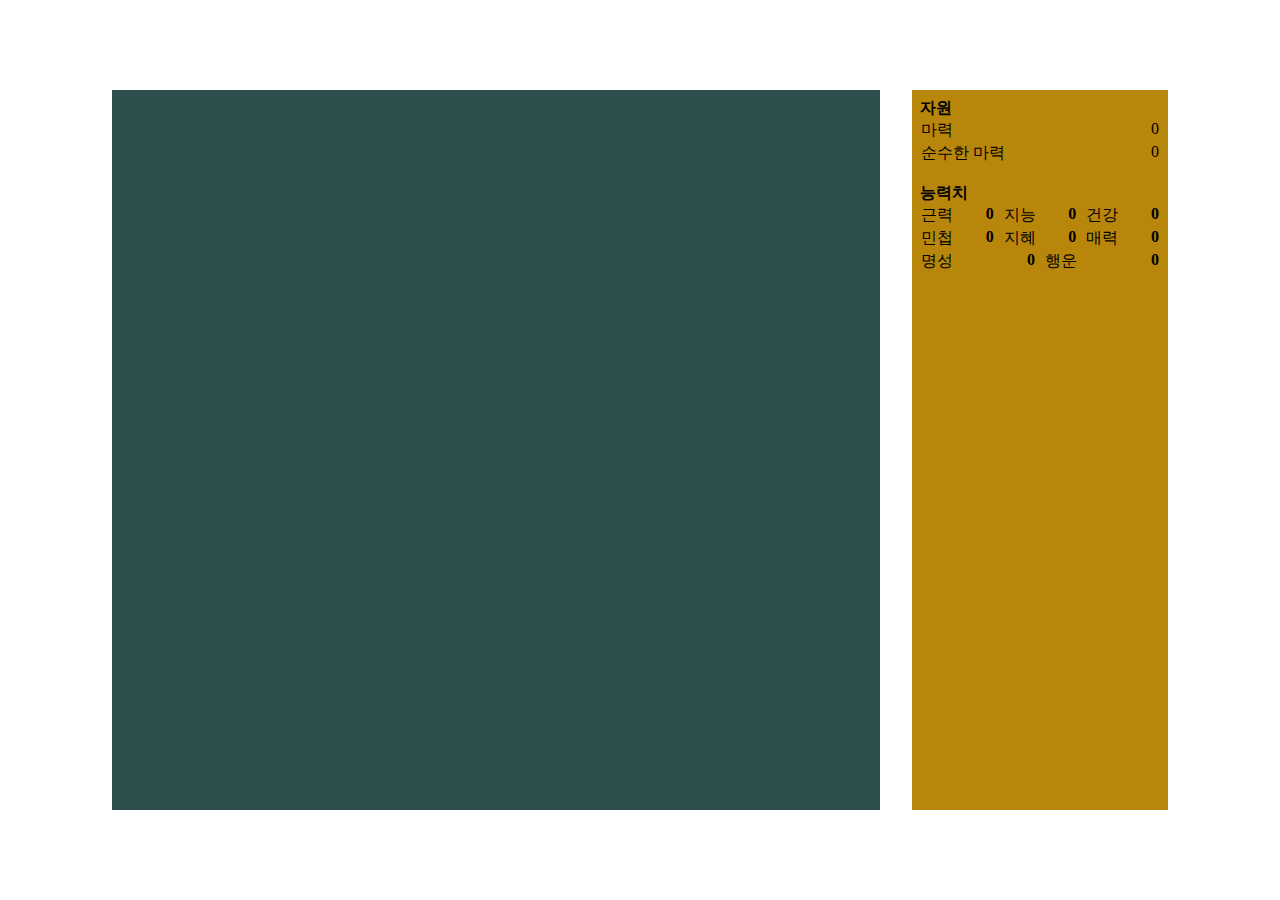
<file: index.html>
<!DOCTYPE html>
<html lang="ko">

<head>
    <meta charset="UTF-8">
    <meta name="viewport" content="width=device-width, initial-scale=1.0">
    <!-- <meta name="Description" content="신세계 CYOA"> -->
    <title>신세계</title>
    <link rel="stylesheet" href="./styles/default.css">
</head>

<body>
    <!-- 자바스크립트가 실행되지 않았을 시 -->
    <noscript>
        <div class="no-title">
            <span>입</span>
            <span>장</span>
            <span>불</span>
            <span>허</span>
        </div>
        <div class="no-subtitle">본 웹사이트는 javascript를 기반으로 한 <a href="https://arca.live/b/cyoa/118181336">CYOA</a> 게임 구동을 위해 구축되었으며<br>이에 따라 javascript를 사용할 수 없는 환경에서는 입장하실 수 없습니다.</div>
        <div class="no-subtitle" style="font-size: smaller;">라고 존나 간지나는 오류 페이지를 만들고 싶었는데 요즘 시대에는 이거 보일 일이 없을 거 같네요. 시간만 낭비했습니다.</div>
    </noscript>

    <!-- main -->
    <div id="cyoa">
        <div id="cyoa-layout">
            <div id="cyoa-layout-background"></div>
            <div id="cyoa-layout-profile"></div>
            <div id="cyoa-layout-itemview"></div>
            <div id="cyoa-layout-dialogue"></div>
        </div>
        <!-- panel에서 자원(마력, 순수한 마력, 관리자 권한), 스탯(근력, 민첩, 지능, 지혜, 건강, 매력, 행운 등), 아이템, 외형 확인 가능 -->
        <div id="cyoa-panel">
            <!-- cyoa-panel-slidable은 모바일 환경에서 슬라이드를 인식하는 기능 -->
            <div id="cyoa-panel-slidable">
                <!-- 자원 칸 -->
                <div id="cyoa-panel-resources">
                    <b class="cyoa-panel-label">자원</b>
                    <table class="cyoa-panel-table">
                        <tbody>
                            <tr>
                                <td>
                                    <div>마력</div>
                                    <digit>0</digit>
                                </td>
                            </tr>
                            <tr>
                                <td>
                                    <div>순수한 마력</div>
                                    <digit>0</digit>
                                </td>
                            </tr>
                        </tbody>
                    </table>
                </div>

                <!-- 모바일 일때는 이 원들이 현재 위치를 알려줌 -->
                <div id="cyoa-panel-mobile-slide-ui">
                    <div id="cyoa-panel-mobile-slide-dots-ui">
                        <div class="dot"></div>
                        <div class="dot"></div>
                    </div>
                </div>

                <!-- 모바일(세로) 에서는 이 아래로 다 자르고 스크롤하여 볼 수 있게 -->
                <br id="cyoa-panel-mobile-cutline">

                <!-- 능력치 -->
                <div id="cyoa-panel-stats">
                    <b class="cyoa-panel-label">능력치</b>
                    <table class="cyoa-panel-table">
                        <tbody>
                            <!-- 데스크탑이냐 폰 가로이냐에 따라 배치 다르게 -->
                            <!-- <tr>
                                <td>
                                    <div>근력</div>
                                    <digit>0</digit>
                                </td>
                                <td>
                                    <div>지능</div>
                                    <digit>0</digit>
                                </td>
                                <td>
                                    <div>건강</div>
                                    <digit>0</digit>
                                </td>
                            </tr>
                            <tr>
                                <td>
                                    <div>민첩</div>
                                    <digit>0</digit>
                                </td>
                                <td>
                                    <div>지혜</div>
                                    <digit>0</digit>
                                </td>
                                <td>
                                    <div>매력</div>
                                    <digit>0</digit>
                                </td>
                            </tr>
                            <tr>
                                <td>
                                    <div>명성</div>
                                    <digit>0</digit>
                                </td>
                                <td>
                                    <div>행운</div>
                                    <digit>0</digit>
                                </td>
                            </tr> -->
                        </tbody>
                    </table>
                </div>
            </div>
        </div>
    </div>

    <script type="module" src="./script.js"></script>
    <script>
        let resizeTimer = null;

        const MEDIA_MOBILE_PORTRAIT = window.matchMedia("(max-width: 480px) and (orientation: portrait)");
        const MEDIA_MOBILE_LANDSCAPE = window.matchMedia("(max-height: 430px) and (orientation: landscape)");

        window.addEventListener("resize", e =>
        {
            if (window.cyoa == null || window.cyoa == undefined)
                return;

            clearTimeout(resizeTimer);

            resizeTimer = setTimeout(() =>
            {
                const device = (MEDIA_MOBILE_LANDSCAPE.matches ? "mobile-landscape" : (MEDIA_MOBILE_PORTRAIT.matches ? "mobile-portrait" : "desktop"));
                window.cyoa.onResize(device);
                console.log(device);
            }, 100);
        });
    </script>
</body>

</html>
</file>
<file: styles/default.css>
/* fonts */
/* 
사용 예정인 폰트

https://noonnu.cc/font_page/372 (정선아리랑체)
https://noonnu.cc/font_page/1091 (HS봄바람체 2.1)
https://noonnu.cc/font_page/210 (116수박화체)

 */

@font-face {
    font-family: 'Aggravo';
    src: url('https://cdn.jsdelivr.net/gh/projectnoonnu/noonfonts_2108@1.1/SBAggroL.woff') format('woff');
    font-weight: 300;
    font-display: swap;
}

@font-face {
    font-family: 'Aggravo';
    src: url('https://cdn.jsdelivr.net/gh/projectnoonnu/noonfonts_2108@1.1/SBAggroM.woff') format('woff');
    font-weight: 500;
    font-display: swap;
}

@font-face {
    font-family: 'Aggravo';
    src: url('https://cdn.jsdelivr.net/gh/projectnoonnu/noonfonts_2108@1.1/SBAggroB.woff') format('woff');
    font-weight: 700;
    font-display: swap;
}

@font-face {
    font-family: 'GMarketSans';
    src: url('https://cdn.jsdelivr.net/gh/projectnoonnu/noonfonts_2001@1.1/GmarketSansLight.woff') format('woff');
    font-weight: 300;
    font-display: swap;
}

@font-face {
    font-family: 'GMarketSans';
    src: url('https://cdn.jsdelivr.net/gh/projectnoonnu/noonfonts_2001@1.1/GmarketSansMedium.woff') format('woff');
    font-weight: 500;
    font-display: swap;
}

@font-face {
    font-family: 'GMarketSans';
    src: url('https://cdn.jsdelivr.net/gh/projectnoonnu/noonfonts_2001@1.1/GmarketSansBold.woff') format('woff');
    font-weight: 700;
    font-display: swap;
}

@font-face {
    font-family: 'HsBombaram21';
    src: url('https://cdn.jsdelivr.net/gh/projectnoonnu/noonfonts_2302@1.0/HSBombaram21-Regular.woff2') format('woff2');
    font-weight: normal;
    font-display: swap;
}

/* noscript */
@keyframes no-title-y-keyframes
{
    0% {
        translate: 0 -1rem;
    }
    100% {
        translate: 0 1rem;
    }
}

@keyframes no-title-rot-keyframes
{
    0% { rotate: -15deg; }
    100% { rotate: 15deg; }
}

.no-title {
    width: inherit;
    height: 6rem;

    /* background-color: gray; */

    text-align: center;
    align-content: center;
}

.no-title > *
{
    display: inline-block;

    font-family: Aggravo;
    font-weight: 700;
    font-size: 2rem;

    /* default animation */
    animation:
        no-title-y-keyframes 3s cubic-bezier(0.45, 0, 0.55, 1) infinite alternate, no-title-rot-keyframes 3s ease-in-out infinite alternate;

    /* animation-name: no-title-y-keyframes;
    animation-iteration-count: infinite;
    animation-direction: alternate;
    animation-timing-function: cubic-bezier(0.45, 0, 0.55, 1); */
}

.no-title > :first-child
{
    animation-duration: 4.47s;
    animation-delay: -1720ms;
}

.no-title > :nth-child(2)
{
    animation-duration: 4.11s;
    animation-delay: -4440ms;
}

.no-title > :nth-child(3)
{
    animation-duration: 3.95s;
    animation-delay: -1660ms;
}

.no-title > :nth-child(4)
{
    animation-duration: 4.24s;
    animation-delay: -1790ms;
}

.no-subtitle
{
    width: inherit;

    font-family: GMarketSans;

    text-align: center;
    align-content: center;
}

.no-subtitle a
{
    color: white;
    text-decoration: none;
}

/* Basic CSS */

.no-animation
{
    transition: none !important;
    animation: none !important;
}

*, *::before, *::after
{
    box-sizing: border-box;
    -webkit-tap-highlight-color: transparent;
}

/* CYOA layout */
/* 
 body 밑에 있는 cyoa-layout이 배경과 dialogue 등이 모두 출력되는 베이스
*/

body {
    display: flex;

    margin: 0;
    padding: 0;

    width: 100vw;
    height: 100vh;

    justify-content: center;
    align-items: center;
    
    -webkit-font-smoothing: antialiased;
    -moz-osx-font-smoothing: grayscale;
    text-rendering: optimizeLegibility;
}

#cyoa
{
    display: flex;

    gap: 2rem;

    /* background-color: darkolivegreen; */
}

#cyoa-layout
{
    margin: 0;
    padding: 0;

    width: 60vw;
    height: 80vh;

    background-color: darkslategrey;
}

/* CYOA Panel */
#cyoa-panel
{
    margin: 0;
    padding: 0;

    width: 20vw;
    height: 80vh;

    overflow: hidden;

    background-color: darkgoldenrod;
}

#cyoa-panel-slidable
{
    padding: 8px;
}

.cyoa-panel-label
{
    
}

.cyoa-panel-table
{
    width: 100%;
    table-layout: fixed;
    border-collapse: collapse;
}

.cyoa-panel-table tr
{
    width: 100%;
    display: flex;
    gap: 0.5rem;
}

.cyoa-panel-table td
{
    width: 100%;
    display: flex;
    justify-content: space-between;
}

/* Mobile Slide Dots */
#cyoa-panel-mobile-slide-ui
{
    display: none;

    position: sticky;
}

#cyoa-panel-mobile-slide-dots-ui
{
    display: flex;
    gap: 0.2rem;
    justify-content: center;
}

#cyoa-panel-mobile-slide-dots-ui .dot
{
    width: 0.5rem;
    height: 0.5rem;

    border-radius: 50%;

    background-color: rgba(229, 249, 255, 0.67);
}

/* Digit Counter CSS */
.counter-container
{
    font-variant-numeric: slashed-zero;

    display: flex;
    font-weight: bold;
    /*
        lh는 line height의 준말로 최신 css 단위, 말 그대로 일반 글 한 줄의 세로 길이이다.
        그래서 counter-container의 font-size를 바꾸면 그걸 반영하여 1lh도 바뀐다.
    */
    height: 1lh;
    overflow: hidden; /* 영역 밖 숫자는 숨김 */
    text-align: center;
}

.digit-wrapper {
    width: 1ch;
    height: 100%;
}

.digit-strip {
    display: flex;
    flex-direction: column;
    transition: transform 1.4s ease-out; /* 부드러운 가속도 */
}

/* DarkTheme */
@media (prefers-color-scheme: dark)
{
    body
    {
        background-color: #121212;
        color: white;
    }
}

/* Mobile (세로모드) */
@media (max-width: 520px) and (orientation: portrait)
{
    .no-title {
       height: 12rem;
    }

    .no-title > *
    {
        font-weight: 500;
        font-size: 4rem;
    }

    #cyoa
    {
        flex-direction: column-reverse;
        gap: 1rem;
    }

    #cyoa-layout
    {
        width: 90vw;
        height: 70vh;

        background-color: darkslategrey;
    }

    #cyoa-panel
    {
        width: 90vw;
        height: 12vh;

        background-color: darkgoldenrod;
    }
    
    #cyoa-panel-slidable
    {
        display: flex;

        width: 300%;
        height: 300%;

        padding: 0;
    }

    #cyoa-panel-slidable > div
    {
        flex: 1;

        padding: 12px;
    }

    #cyoa-panel-mobile-slide-ui
    {
        display: block;
        position: absolute;

        padding: 0 !important;

        bottom: 0;

        width: 100%;
    }
}

/* 가로보기 */
@media (max-height: 430px) and (orientation: landscape)
{
    .no-title {
       height: 12rem;
    }

    .no-title > *
    {
        font-weight: 500;
        font-size: 4rem;
    }

    #cyoa
    {
        flex-direction: row-reverse;
        gap: 1rem;
    }
}
</file>
